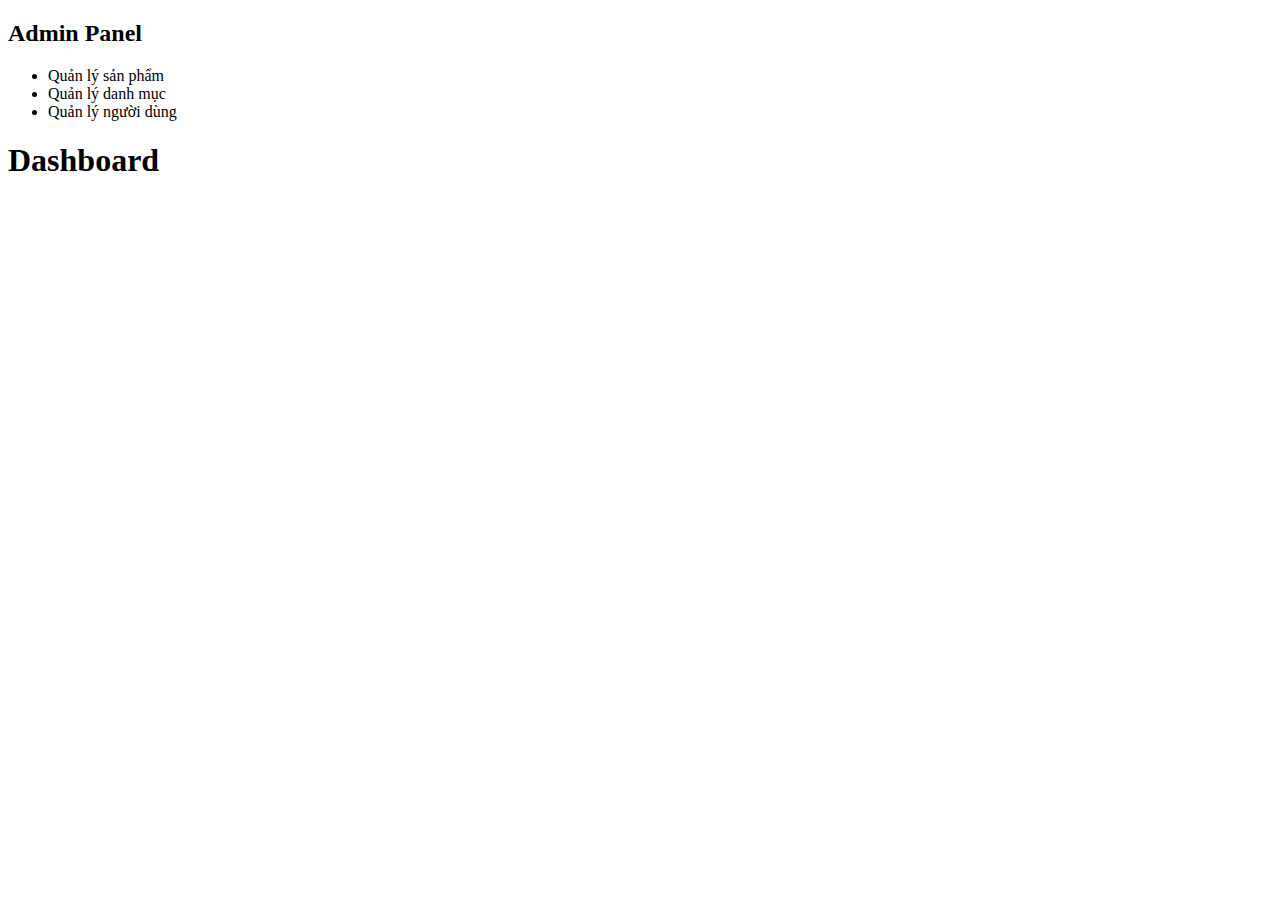
<file: views/admin.html>
<!DOCTYPE html>
<html lang="en">
<head>
    <meta charset="UTF-8">
    <meta name="viewport" content="width=device-width, initial-scale=1.0">
    <title>Admin</title>
</head>
<body>
    <div class="sidebar">
        <h2>Admin Panel</h2>
        <ul>
            <li onclick="showSection('products')">Quản lý sản phẩm</li>
            <li onclick="showSection('categories')">Quản lý danh mục</li>
            <li onclick="showSection('users')">Quản lý người dùng</li>
        </ul>
    </div>

    <div class="main-content">
        <h1>Dashboard</h1>
        <div id="products" class="card" style="display: none;">
            <h2>Quản lý sản phẩm</h2>
            <p>Danh sách sản phẩm sẽ hiển thị ở đây.</p>
        </div>
        <div id="categories" class="card" style="display: none;">
            <h2>Quản lý danh mục</h2>
            <p>Danh sách danh mục sẽ hiển thị ở đây.</p>
        </div>
        <div id="users" class="card" style="display: none;">
            <h2>Quản lý người dùng</h2>
            <p>Danh sách người dùng sẽ hiển thị ở đây.</p>
        </div>
    </div>

    <script>
        function showSection(sectionId) {
            const sections = ['products', 'categories', 'users'];
            sections.forEach(id => {
                document.getElementById(id).style.display = id === sectionId ? 'block' : 'none';
            });
        }
    </script>
</body>
</html>
</file>
